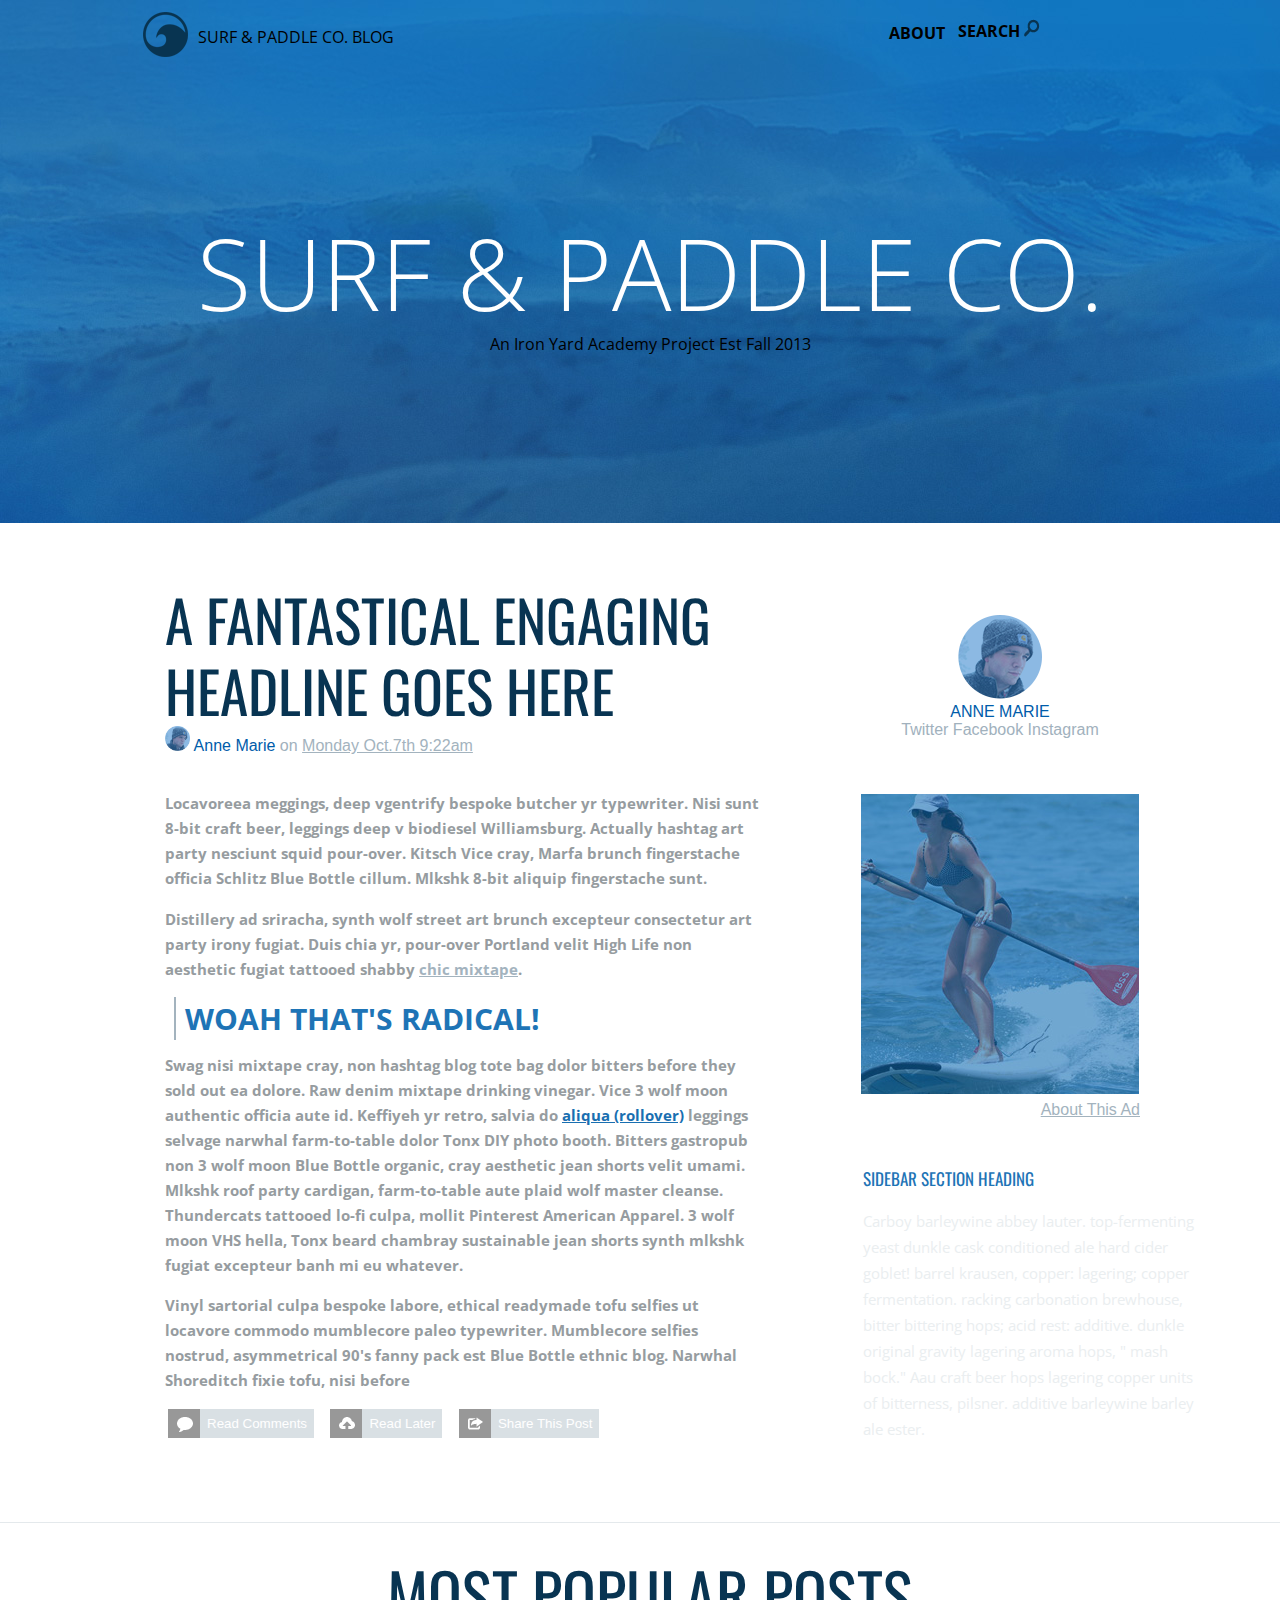
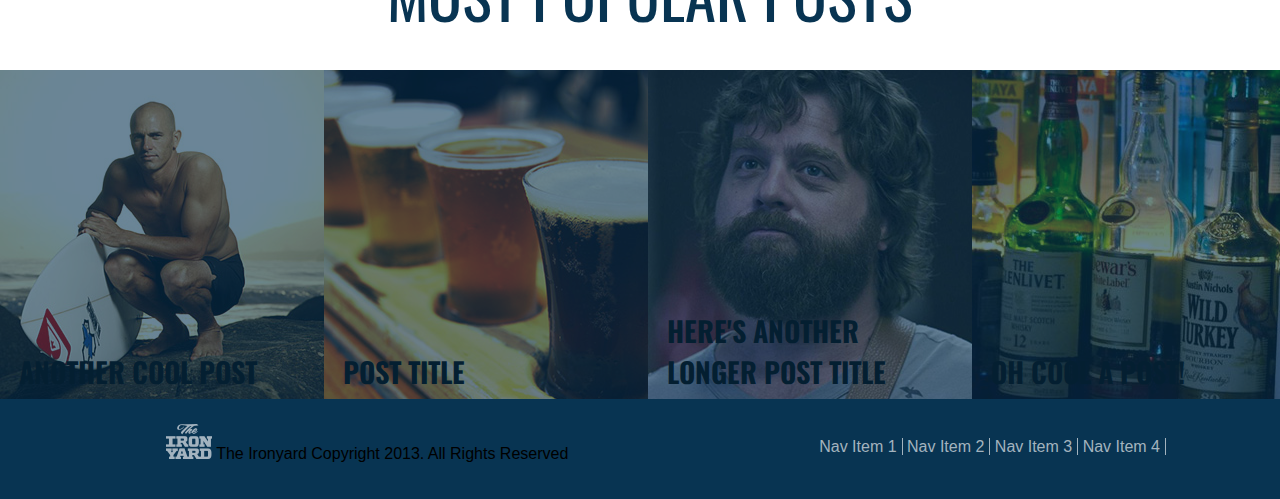
<file: index.html>
<!DOCTYPE html>
<html>
  <head>
    <title>
  Surf and Paddle Website
    </title>
    <link href='http://fonts.googleapis.com/css?family=Oswald:700,400,300' rel='stylesheet' type='text/css'>
    <link href='http://fonts.googleapis.com/css?family=Open+Sans:700,600,400,300' rel='stylesheet' type='text/css'>
    <link rel="stylesheet" href="normalise.css">
    <link rel="stylesheet" href="surf.css">
    </head>
<body>
  <div class="id-container">
  <header>
    <h1>SURF &amp; PADDLE CO.</h1>
<p class="subheader">An Iron Yard Academy Project Est Fall 2013</p>
  <p class="upperheader1">ABOUT</p>
  <p class="upperheader2">SEARCH <img src="assets/search-icon.png"></p>
  <p class="upperheader3"><img src="assets/logo.png"></p>
    <p class="upperheader4">SURF &amp; PADDLE CO. BLOG</p>
    </header>
  </div>
<div class="middle">
<div class="id-content">
  <h2>A FANTASTICAL ENGAGING HEADLINE GOES HERE</h2>
  <div class="article-writer">
<img src="assets/avatar.png" height="25" width="25">
    <span class="article-author">Anne Marie</span>
    <span class="article-date">on <a href="http://google.com">Monday Oct.7th 9:22am</a></span>
  </div>
  <div>
    <article class="articlemain">
      <p>Locavoreea meggings, deep vgentrify bespoke butcher yr typewriter. Nisi sunt 8-bit
craft beer, leggings deep v biodiesel Williamsburg. Actually hashtag art party nesciunt
squid pour-over. Kitsch Vice cray, Marfa brunch fingerstache officia Schlitz Blue Bottle
cillum. Mlkshk 8-bit aliquip fingerstache sunt.</p>
<p>Distillery ad sriracha, synth wolf street art brunch excepteur consectetur art party irony
fugiat. Duis chia yr, pour-over Portland velit High Life non aesthetic fugiat tattooed
shabby <a href="http://google.com">chic mixtape</a>.</p>
<blockquote>WOAH THAT'S RADICAL!</blockquote>
<p>Swag nisi mixtape cray, non hashtag blog tote bag dolor bitters before they sold out ea
dolore. Raw denim mixtape drinking vinegar. Vice 3 wolf moon authentic officia aute id.
Keffiyeh yr retro, salvia do <a href="http://google.com" class="active">aliqua (rollover)</a> leggings selvage narwhal farm-to-table
dolor Tonx DIY photo booth. Bitters gastropub non 3 wolf moon Blue Bottle organic,
cray aesthetic jean shorts velit umami. Mlkshk roof party cardigan, farm-to-table aute
plaid wolf master cleanse. Thundercats tattooed lo-fi culpa, mollit Pinterest American
Apparel. 3 wolf moon VHS hella, Tonx beard chambray sustainable jean shorts synth
mlkshk fugiat excepteur banh mi eu whatever.</p>
<p>Vinyl sartorial culpa bespoke labore, ethical readymade tofu selfies ut locavore
commodo mumblecore paleo typewriter. Mumblecore selfies nostrud, asymmetrical
90's fanny pack est Blue Bottle ethnic blog. Narwhal Shoreditch fixie tofu, nisi before<p>
    </article>
    <div class="nav">
      <div class="action-button">
        <span class="comment"></span><div>
        <span>Read Comments</span></div>
      </div>
      <div class="action-button">
        <span class="upload"></span><div>
        <span>Read Later</span></div>
      </div>
      <div class="action-button">
        <span class="share"></span><div>
        <span>Share This Post</span></div>
      </div>
    </div>
  </div>
</div>

<div class="id-sidebar">
  <div class="annemarie">
    <img src="assets/avatar.png">
      <div class="ann-marie"> ANNE MARIE</div>
    <div class="socialnetwork">
      <span>Twitter</span>
      <span>Facebook</span>
      <span>Instagram</span>
    </div>
  </div>
  <div class="ads">
    <img class="ad" src="assets/ad.jpg">
    <div class="aboutthisad">About This Ad</div>
  </div>
  <div class="about">
    <h3 class="sidebarh3">SIDEBAR SECTION HEADING</h3>
    </div>
<div class="aboutwriter">
<p>Carboy barleywine abbey lauter. top-fermenting yeast dunkle cask conditioned ale hard cider goblet! barrel krausen, copper: lagering; copper fermentation. racking carbonation brewhouse, bitter bittering hops; acid rest: additive. dunkle original gravity lagering aroma hops, " mash bock." Aau craft beer hops lagering copper units of bitterness, pilsner. additive barleywine barley ale ester.</p></div>
</div>
</div>

<br style="clear:both">
<div class="id-bottompics">
  <h2 class="bottompicsh2">MOST POPULAR POSTS</h2>
  <div class="id-background">
    <div class="id-footerpics">
      <div><div class="img1"><div>Another Cool Post</div></div></div>
      <div><div class="img2"><div>Post Title</div></div></div>
      <div><div class="img3"><div>Here's Another Longer Post Title</div></div></div>
      <div><div class="img4"><div>Oh Cool A Post!</div></div></div>
    </div>
  </div>
</div>
<footer>
<div class="copyright">
<span><img src="assets/theironyard-logo.png"></span>
<span>The Ironyard Copyright 2013. All Rights Reserved</span>
</div>
<div class="navigation">
  <span>Nav Item 1</span>
  <span>Nav Item 2</span>
  <span>Nav Item 3</span>
  <span>Nav Item 4</span>
</div>
</footer>
</body>
</html>
</file>
<file: surf.css>
/* surf website */
/* contains whole page */
.id-container {
  width: 1300px; }

/* surf header */
header {
  background-image: url("assets/header.jpg");
  height: 523px;
  width: 1300px;
  font-family: "Open Sans", sans-serif; }

/* surf headings */
h1 {
  color: white;
  font-size: 74pt;
  font-weight: 300;
  text-align: center;
  position: relative;
  top: 206px;
  margin: 0; }

.subheader {
  color: black;
  font-size: 12pt;
  text-align: center;
  position: relative;
  top: 37%;
  transform: translateY(-50%); }

.upperheader1 {
  position: absolute;
  top: 6px;
  right: 335px;
  font-weight: 700; }

.upperheader2 {
  position: absolute;
  top: 3px;
  right: 240px;
  font-weight: 700; }

.upperheader3 {
  text-align: center;
  position: absolute;
  top: -4px;
  left: 143px; }

.upperheader4 {
  text-align: center;
  position: absolute;
  top: 10px;
  left: 198px; }

.middle {
  width: 1300px;
  margin: 0; }

/* body left */
.id-content {
  float: left;
  width: 600px;
  margin-left: 165px;
  margin-right: 0; }

a {
  color: #A3B3BE; }

a.active {
  color: #196FB1; }

h2 {
  font-size: 43pt;
  margin-left: 0px;
  line-height: 124%;
  margin-top: 61px;
  margin-bottom: 0px;
  margin-right: 0;
  font-family: "Oswald";
  font-weight: 400;
  color: #083452; }

.articlemain {
  font-family: "Open Sans", sans-serif;
  font-size: 11.5pt;
  line-height: 25px;
  font-weight: 700;
  margin-top: 36px;
  color: #969CA0; }

.article-writer {
  color: #005CAA; }

.article-date {
  color: #A1B1BD; }

article > p {
  margin-top: 13px; }

blockquote::before {
  margin-right: 0.25em;
  vertical-align: -0.4em; }

blockquote {
  background: #ffffff;
  border-left: 2px solid #A3B3BE;
  margin: 9px;
  padding: 9px;
  color: #1E74B6;
  font-size: 30px; }

blockquote p {
  display: inline; }

.nav {
  position: relative;
  margin-left: 3px; }

.action-button {
  display: inline-block;
  font-size: 10pt;
  color: white;
  /* position: relative; */ }

.action-button > span {
  height: 18px;
  width: 21px;
  border: 6px solid black;
  background-color: black;
  background-repeat: no-repeat;
  background-position-x: 3px;
  background-position-y: 2px;
  padding-top: 1px;
  padding-left: 11px;
  padding-right: 9px;
  padding-bottom: 1px; }

.action-button .comment {
  background-image: url("assets/icon-comment.png"); }

.action-button .upload {
  background-image: url("assets/icon-upload.png"); }

.action-button .share {
  background-image: url("assets/icon-share.png"); }

.action-button > div {
  display: inline-block;
  background-color: #A3B3BE;
  border: 7px solid #A3B3BE;
  margin-right: 12px; }

.action-button > div > span {
  position: relative; }

/* navigation */
.action-button {
  overflow: auto;
  opacity: 0.4; }

.action-button:hover {
  opacity: 1.0;
  filter: alpha(opacity=100); }

/* right side of main */
.id-sidebar {
  float: left;
  width: 400px;
  text-align: center;
  margin-top: 84px;
  margin-right: 0;
  margin-left: 35px; }

.avatar {
  clear: both;
  float: right;
  margin-top: 80px;
  margin-right: 90px; }

.annemarie {
  color: #005CAA;
  font-size: 12pt;
  padding-top: 8px; }

.socialnetwork {
  color: #A1B1BD; }

.ads {
  margin-top: 55px; }

.aboutthisad {
  margin-top: 3px;
  text-align: right;
  margin-right: 60px;
  color: #A3B3BE;
  text-decoration: underline; }

.sidebarh3 {
  color: #1E74B6;
  clear: right;
  font-size: 17px;
  text-align: left;
  font-family: "Oswald";
  font-weight: 400;
  margin-top: 0;
  padding-top: 0;
  margin-left: 63px; }

.about {
  margin-top: 47px;
  width: 335px; }

.aboutwriter {
  font-family: "Open Sans", sans-serif;
  font-size: 11.5pt;
  font-weight: 400;
  line-height: 26px;
  text-align: left;
  margin-left: 63px;
  color: #EAEEF0; }

.id-bottompics {
  width: 1300px;
  margin: 0;
  margin-top: 65px;
  border-top: 1px solid #E4E9EC; }

.bottompicsh2 {
  text-align: center;
  color: #083452;
  font-family: "Oswald";
  margin-top: 32px;
  font-size: 47pt;
  margin-bottom: 37px; }

.id-background {
  background-color: #083452;
  overflow: auto;
  position: relative; }

.id-footerpics > div {
  /* display: inline-block; */
  text-transform: uppercase;
  color: black;
  font-family: "Oswald";
  font-weight: 700;
  font-size: 21pt;
  /* position: relative; */ }

.id-footerpics > div > div {
  height: 329px;
  width: 324px;
  opacity: 0.4;
  filter: alpha(opacity=40);
  float: left; }

.id-footerpics > div > div:hover {
  opacity: 1.0;
  filter: alpha(opacity=100);
  color: white; }

.id-footerpics > div > div > div {
  width: 250px;
  display: inline-block;
  position: absolute;
  bottom: 7px;
  margin-left: 19px; }

.img1 {
  background-image: url("assets/article-image-1.jpg"); }

.img2 {
  background-image: url("assets/article-image-2.jpg"); }

.img3 {
  background-image: url("assets/article-image-3.jpg"); }

.img4 {
  background-image: url("assets/article-image-4.jpg"); }

footer {
  width: 1300px;
  margin: 0;
  clear: both;
  background: #083452;
  height: 100px; }

.copyright {
  position: relative;
  top: 25px;
  left: 166px; }

.navigation {
  float: right;
  margin-right: 134px;
  color: #A3B3BE; }

.navigation > span {
  border-right: 1px solid #A3B3BE;
  padding-right: 5px; }

/*# sourceMappingURL=surf.css.map */
</file>
<file: normalise.css>
/*! normalize.css v3.0.1 | MIT License | git.io/normalize */

/**
 * 1. Set default font family to sans-serif.
 * 2. Prevent iOS text size adjust after orientation change, without disabling
 *    user zoom.
 */

html {
  font-family: sans-serif; /* 1 */
  -ms-text-size-adjust: 100%; /* 2 */
  -webkit-text-size-adjust: 100%; /* 2 */
}

/**
 * Remove default margin.
 */

body {
  margin: 0;
}

/* HTML5 display definitions
   ========================================================================== */

/**
 * Correct `block` display not defined for any HTML5 element in IE 8/9.
 * Correct `block` display not defined for `details` or `summary` in IE 10/11 and Firefox.
 * Correct `block` display not defined for `main` in IE 11.
 */

article,
aside,
details,
figcaption,
figure,
footer,
header,
hgroup,
main,
nav,
section,
summary {
  display: block;
}

/**
 * 1. Correct `inline-block` display not defined in IE 8/9.
 * 2. Normalize vertical alignment of `progress` in Chrome, Firefox, and Opera.
 */

audio,
canvas,
progress,
video {
  display: inline-block; /* 1 */
  vertical-align: baseline; /* 2 */
}

/**
 * Prevent modern browsers from displaying `audio` without controls.
 * Remove excess height in iOS 5 devices.
 */

audio:not([controls]) {
  display: none;
  height: 0;
}

/**
 * Address `[hidden]` styling not present in IE 8/9/10.
 * Hide the `template` element in IE 8/9/11, Safari, and Firefox < 22.
 */

[hidden],
template {
  display: none;
}

/* Links
   ========================================================================== */

/**
 * Remove the gray background color from active links in IE 10.
 */

a {
  background: transparent;
}

/**
 * Improve readability when focused and also mouse hovered in all browsers.
 */

a:active,
a:hover {
  outline: 0;
}

/* Text-level semantics
   ========================================================================== */

/**
 * Address styling not present in IE 8/9/10/11, Safari, and Chrome.
 */

abbr[title] {
  border-bottom: 1px dotted;
}

/**
 * Address style set to `bolder` in Firefox 4+, Safari, and Chrome.
 */

b,
strong {
  font-weight: bold;
}

/**
 * Address styling not present in Safari and Chrome.
 */

dfn {
  font-style: italic;
}

/**
 * Address variable `h1` font-size and margin within `section` and `article`
 * contexts in Firefox 4+, Safari, and Chrome.
 */

h1 {
  font-size: 2em;
  margin: 0.67em 0;
}

/**
 * Address styling not present in IE 8/9.
 */

mark {
  background: #ff0;
  color: #000;
}

/**
 * Address inconsistent and variable font size in all browsers.
 */

small {
  font-size: 80%;
}

/**
 * Prevent `sub` and `sup` affecting `line-height` in all browsers.
 */

sub,
sup {
  font-size: 75%;
  line-height: 0;
  position: relative;
  vertical-align: baseline;
}

sup {
  top: -0.5em;
}

sub {
  bottom: -0.25em;
}

/* Embedded content
   ========================================================================== */

/**
 * Remove border when inside `a` element in IE 8/9/10.
 */

img {
  border: 0;
}

/**
 * Correct overflow not hidden in IE 9/10/11.
 */

svg:not(:root) {
  overflow: hidden;
}

/* Grouping content
   ========================================================================== */

/**
 * Address margin not present in IE 8/9 and Safari.
 */

figure {
  margin: 1em 40px;
}

/**
 * Address differences between Firefox and other browsers.
 */

hr {
  -moz-box-sizing: content-box;
  box-sizing: content-box;
  height: 0;
}

/**
 * Contain overflow in all browsers.
 */

pre {
  overflow: auto;
}

/**
 * Address odd `em`-unit font size rendering in all browsers.
 */

code,
kbd,
pre,
samp {
  font-family: monospace, monospace;
  font-size: 1em;
}

/* Forms
   ========================================================================== */

/**
 * Known limitation: by default, Chrome and Safari on OS X allow very limited
 * styling of `select`, unless a `border` property is set.
 */

/**
 * 1. Correct color not being inherited.
 *    Known issue: affects color of disabled elements.
 * 2. Correct font properties not being inherited.
 * 3. Address margins set differently in Firefox 4+, Safari, and Chrome.
 */

button,
input,
optgroup,
select,
textarea {
  color: inherit; /* 1 */
  font: inherit; /* 2 */
  margin: 0; /* 3 */
}

/**
 * Address `overflow` set to `hidden` in IE 8/9/10/11.
 */

button {
  overflow: visible;
}

/**
 * Address inconsistent `text-transform` inheritance for `button` and `select`.
 * All other form control elements do not inherit `text-transform` values.
 * Correct `button` style inheritance in Firefox, IE 8/9/10/11, and Opera.
 * Correct `select` style inheritance in Firefox.
 */

button,
select {
  text-transform: none;
}

/**
 * 1. Avoid the WebKit bug in Android 4.0.* where (2) destroys native `audio`
 *    and `video` controls.
 * 2. Correct inability to style clickable `input` types in iOS.
 * 3. Improve usability and consistency of cursor style between image-type
 *    `input` and others.
 */

button,
html input[type="button"], /* 1 */
input[type="reset"],
input[type="submit"] {
  -webkit-appearance: button; /* 2 */
  cursor: pointer; /* 3 */
}

/**
 * Re-set default cursor for disabled elements.
 */

button[disabled],
html input[disabled] {
  cursor: default;
}

/**
 * Remove inner padding and border in Firefox 4+.
 */

button::-moz-focus-inner,
input::-moz-focus-inner {
  border: 0;
  padding: 0;
}

/**
 * Address Firefox 4+ setting `line-height` on `input` using `!important` in
 * the UA stylesheet.
 */

input {
  line-height: normal;
}

/**
 * It's recommended that you don't attempt to style these elements.
 * Firefox's implementation doesn't respect box-sizing, padding, or width.
 *
 * 1. Address box sizing set to `content-box` in IE 8/9/10.
 * 2. Remove excess padding in IE 8/9/10.
 */

input[type="checkbox"],
input[type="radio"] {
  box-sizing: border-box; /* 1 */
  padding: 0; /* 2 */
}

/**
 * Fix the cursor style for Chrome's increment/decrement buttons. For certain
 * `font-size` values of the `input`, it causes the cursor style of the
 * decrement button to change from `default` to `text`.
 */

input[type="number"]::-webkit-inner-spin-button,
input[type="number"]::-webkit-outer-spin-button {
  height: auto;
}

/**
 * 1. Address `appearance` set to `searchfield` in Safari and Chrome.
 * 2. Address `box-sizing` set to `border-box` in Safari and Chrome
 *    (include `-moz` to future-proof).
 */

input[type="search"] {
  -webkit-appearance: textfield; /* 1 */
  -moz-box-sizing: content-box;
  -webkit-box-sizing: content-box; /* 2 */
  box-sizing: content-box;
}

/**
 * Remove inner padding and search cancel button in Safari and Chrome on OS X.
 * Safari (but not Chrome) clips the cancel button when the search input has
 * padding (and `textfield` appearance).
 */

input[type="search"]::-webkit-search-cancel-button,
input[type="search"]::-webkit-search-decoration {
  -webkit-appearance: none;
}

/**
 * Define consistent border, margin, and padding.
 */

fieldset {
  border: 1px solid #c0c0c0;
  margin: 0 2px;
  padding: 0.35em 0.625em 0.75em;
}

/**
 * 1. Correct `color` not being inherited in IE 8/9/10/11.
 * 2. Remove padding so people aren't caught out if they zero out fieldsets.
 */

legend {
  border: 0; /* 1 */
  padding: 0; /* 2 */
}

/**
 * Remove default vertical scrollbar in IE 8/9/10/11.
 */

textarea {
  overflow: auto;
}

/**
 * Don't inherit the `font-weight` (applied by a rule above).
 * NOTE: the default cannot safely be changed in Chrome and Safari on OS X.
 */

optgroup {
  font-weight: bold;
}

/* Tables
   ========================================================================== */

/**
 * Remove most spacing between table cells.
 */

table {
  border-collapse: collapse;
  border-spacing: 0;
}

td,
th {
  padding: 0;
}
</file>
